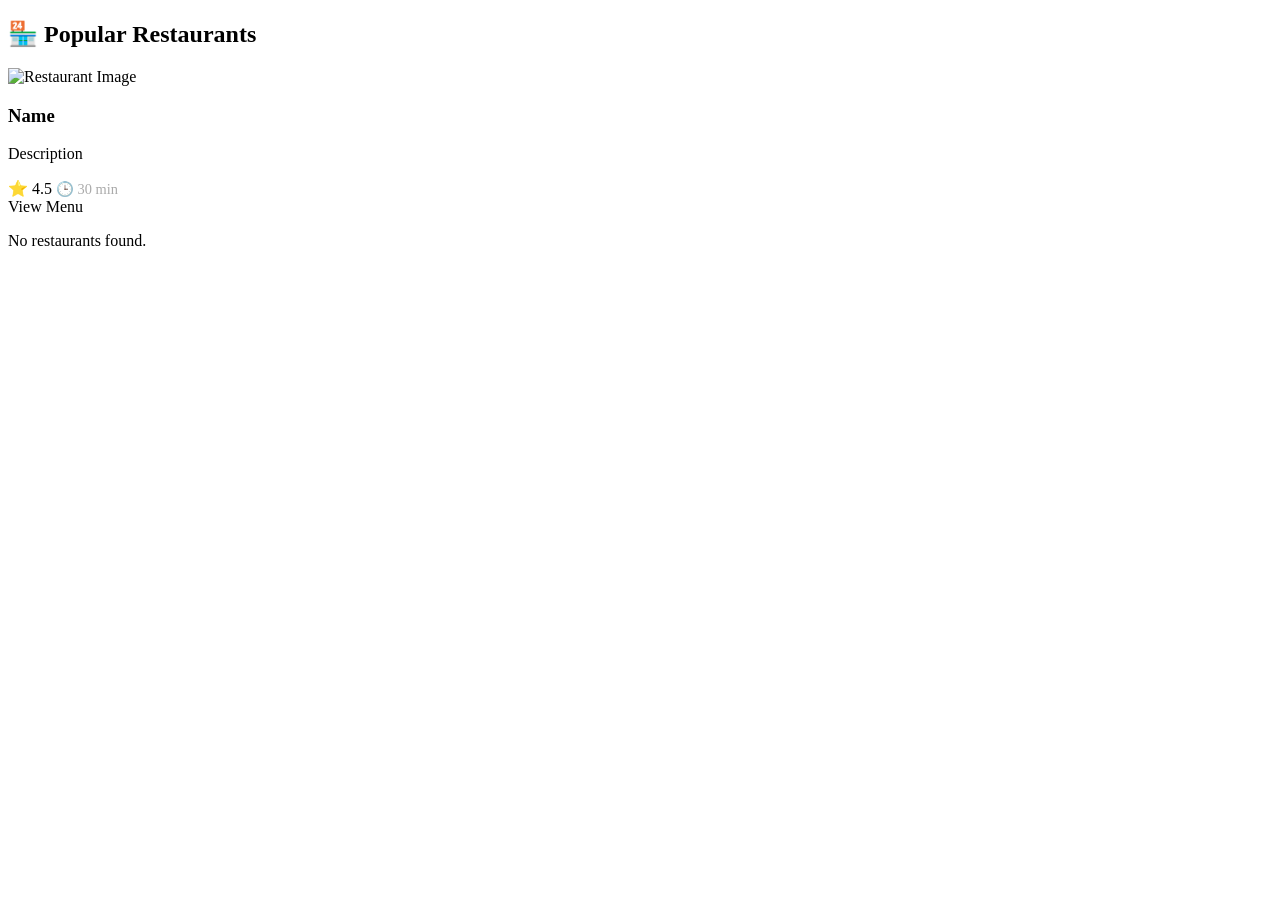
<file: src/main/resources/templates/index.html>
<!DOCTYPE html>
<html xmlns:th="http://www.thymeleaf.org" th:replace="~{base :: layout('Home', ~{::content})}">
<head>
</head>
<body>
    <div th:fragment="content">
        <h2>🏪 Popular Restaurants</h2>
        <div class="grid">
            <div class="card" th:each="restaurant : ${restaurants}">
                <img th:src="${restaurant.imageUrl}" alt="Restaurant Image">
                <h3 th:text="${restaurant.name}">Name</h3>
                <p class="desc" th:text="${restaurant.description}">Description</p>
                <div class="card-footer">
                    <span class="rating" th:utext="'⭐ ' + ${restaurant.rating}">⭐ 4.5</span>
                    <span style="color: #aaa; font-size: 0.9rem;" th:text="'🕒 ' + ${restaurant.deliveryTime}">🕒 30 min</span>
                </div>
                <a th:href="@{'/restaurant/' + ${restaurant.id}}" class="btn-primary">View Menu</a>
            </div>
        </div>
        <div th:if="${#lists.isEmpty(restaurants)}">
            <p>No restaurants found.</p>
        </div>
    </div>
</body>
</html>
</file>
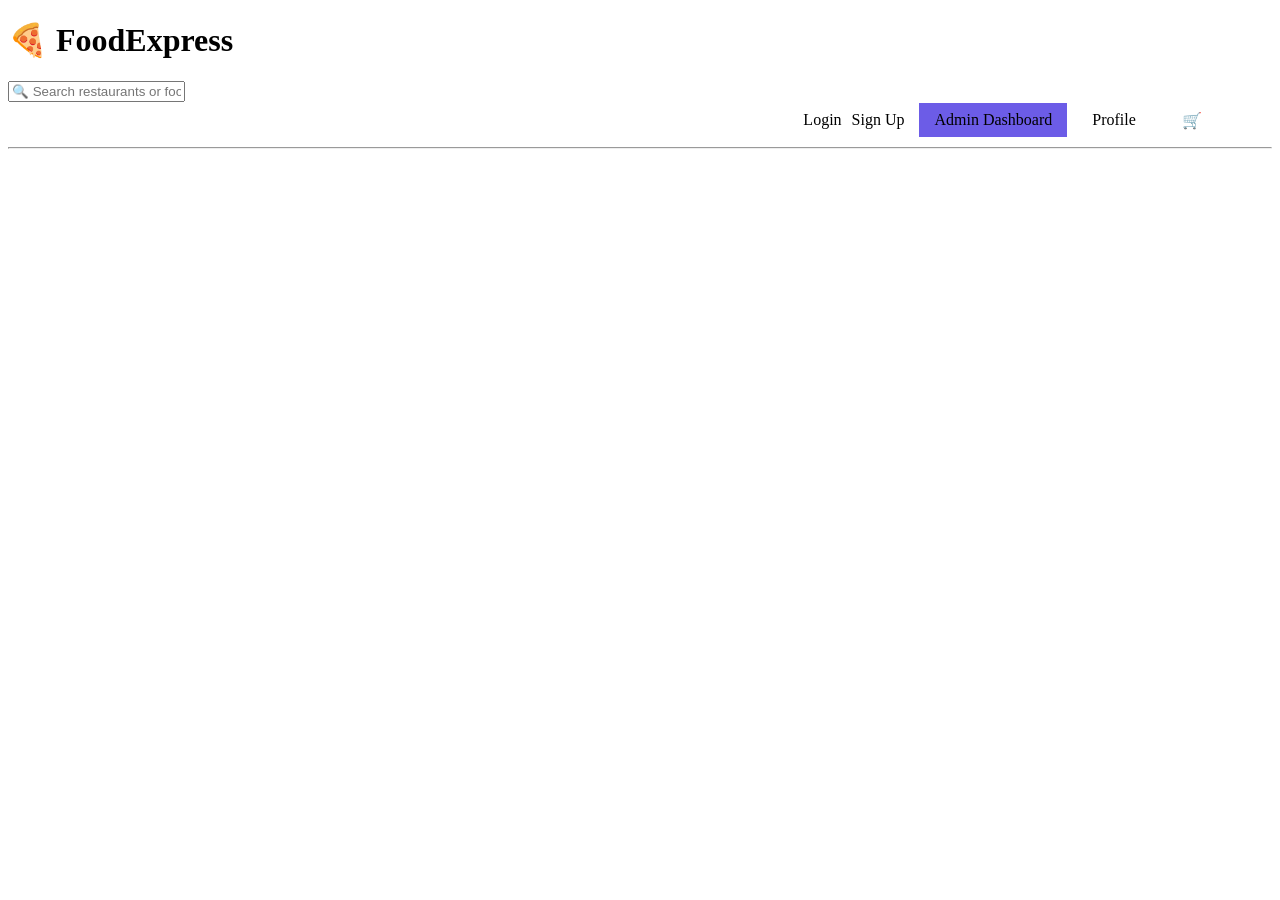
<file: src/main/resources/templates/base.html>
<!DOCTYPE html>
<html xmlns:th="http://www.thymeleaf.org" th:fragment="layout(title, content)">
<head>
    <meta charset="UTF-8">
    <meta name="viewport" content="width=device-width, initial-scale=1.0">
    <title th:text="${title} + ' - FoodExpress'">FoodExpress</title>
    <link rel="stylesheet" th:href="@{/css/style.css}">
</head>
<body>
    <div class="container">
        <header>
            <div style="flex: 1">
                <h1><a th:href="@{/home}">🍕 FoodExpress</a></h1>
            </div>
            <div class="search-bar" style="flex: 4; margin-right: 40px;">
                <form method="get">
                    <input type="text" name="search" placeholder="🔍 Search restaurants or food..." th:value="${searchTerm}">
                </form>
            </div>
            <div class="nav-actions" style="flex: 2; display: flex; align-items: center; justify-content: flex-end; gap: 15px;">
                <span th:if="${session.loggedInUser == null}" style="display: flex; gap: 10px;">
                    <a th:href="@{/login}" class="btn-secondary">Login</a>
                    <a th:href="@{/signup}" class="btn-primary" style="width: auto;">Sign Up</a>
                </span>
                <span th:if="${session.loggedInUser != null}" style="display: flex; gap: 10px; align-items: center;">
                    <a th:if="${session.loggedInUser.role == 'ROLE_ADMIN'}" th:href="@{/admin/dashboard}" class="btn-primary" style="width: auto; background: #6c5ce7; border-color: #6c5ce7; padding: 8px 15px; white-space: nowrap;">Admin Dashboard</a>
                    <a th:href="@{/profile}" class="btn-secondary" style="padding: 8px 15px;">Profile</a>
                </span>
                <a th:href="@{/cart}" class="cart-btn" style="padding: 8px 15px; background: rgba(255,255,255,0.05); border: 1px solid rgba(255,255,255,0.1); border-radius: 8px; text-decoration: none; color: white; white-space: nowrap;">🛒 Cart (<span th:text="${cartCount}">0</span>)</a>
            </div>
        </header>

        <hr>
        
        <div th:if="${successMessage}" class="success-msg" th:text="${successMessage}"></div>
        <div th:if="${error}" class="error-msg" th:text="${error}"></div>
        
        <div th:replace="${content}"></div>
    </div>
</body>
</html>
</file>
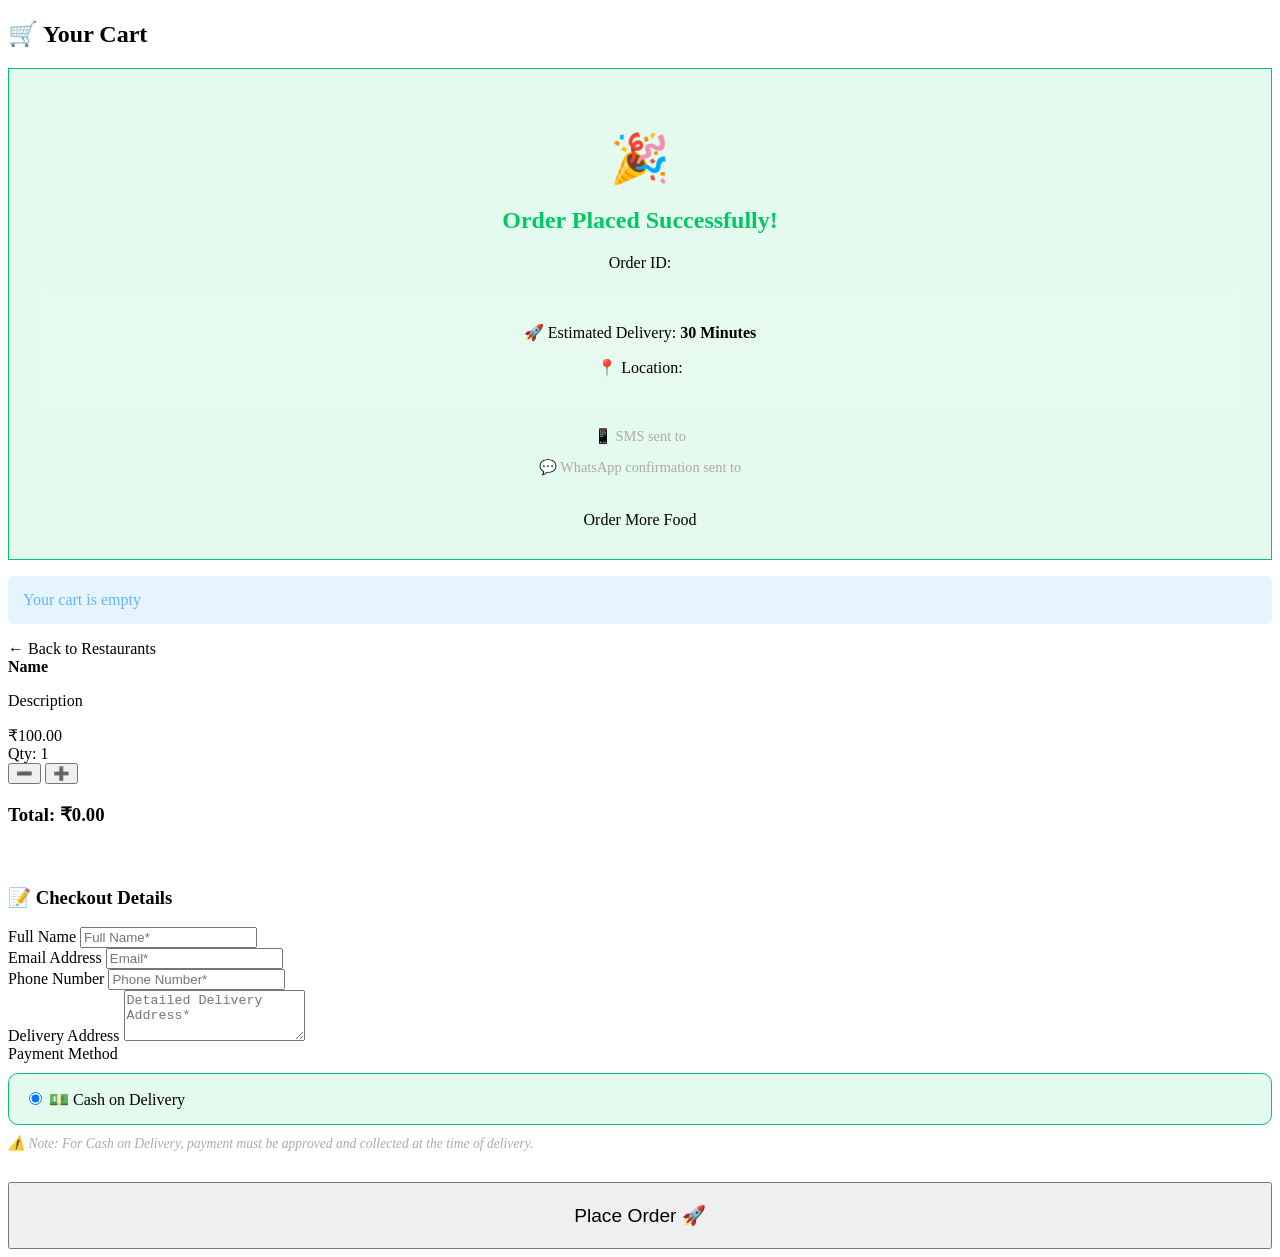
<file: src/main/resources/templates/cart.html>
<!DOCTYPE html>
<html xmlns:th="http://www.thymeleaf.org" th:replace="~{base :: layout('Cart', ~{::content})}">
<head>
</head>
<body>
    <div th:fragment="content">
        <h2>🛒 Your Cart</h2>

        <div th:if="${orderSuccess}" class="success-msg" style="padding: 30px; text-align: center; background: rgba(0, 200, 100, 0.1); border: 1px solid #00c864;">
            <h1 style="font-size: 3rem; margin-bottom: 10px;">🎉</h1>
            <h2 style="color: #00c864;">Order Placed Successfully!</h2>
            <p>Order ID: <strong th:text="${orderSuccess}"></strong></p>
            <div style="margin: 20px 0; padding: 15px; background: rgba(255,255,255,0.05); border-radius: 10px;">
                <p>🚀 Estimated Delivery: <strong th:text="${#numbers.formatInteger(25 + #numbers.formatInteger(T(java.lang.Math).random() * 15, 0), 0)} + ' Minutes'">30 Minutes</strong></p>
                <p>📍 Location: <span th:text="${orderSummary.location != null ? 'Captured' : 'Not provided'}"></span></p>
            </div>
            <div class="notification-box" style="margin-top: 20px; font-size: 0.9rem; color: #aaa;">
                <p>📱 SMS sent to <span th:text="${orderSummary.phone}"></span></p>
                <p>💬 WhatsApp confirmation sent to <span th:text="${orderSummary.phone}"></span></p>
            </div>
            <a th:href="@{/home}" class="btn-primary" style="margin-top: 20px; display: inline-block;">Order More Food</a>
        </div>

        <div th:if="${#lists.isEmpty(cartItems) and orderSuccess == null}">
            <p style="padding: 15px; background: rgba(0, 150, 255, 0.1); color: #66b3ff; border-radius: 5px;">Your cart is empty</p>
            <a th:href="@{/home}" class="btn-secondary" style="margin-top: 10px;">← Back to Restaurants</a>
        </div>

        <div th:if="${not #lists.isEmpty(cartItems)}">
            <div th:each="cartItem : ${cartItems}" class="cart-item">
                <div class="cart-item-info">
                    <strong th:text="${cartItem.item.name}">Name</strong>
                    <p th:text="${cartItem.item.description}">Description</p>
                </div>
                <div class="cart-item-price price-tag" th:text="'₹' + ${#numbers.formatDecimal(cartItem.item.price, 1, 'COMMA', 2, 'POINT')}">₹100.00</div>
                <div class="cart-item-qty">Qty: <span th:text="${cartItem.quantity}">1</span></div>
                <div class="cart-item-actions">
                    <form th:action="@{/cart/update}" method="post" style="display:inline;">
                        <input type="hidden" name="itemId" th:value="${cartItem.item.id}">
                        <input type="hidden" name="delta" value="-1">
                        <button type="submit" class="btn-icon">➖</button>
                    </form>
                    <form th:action="@{/cart/update}" method="post" style="display:inline;">
                        <input type="hidden" name="itemId" th:value="${cartItem.item.id}">
                        <input type="hidden" name="delta" value="1">
                        <button type="submit" class="btn-icon">➕</button>
                    </form>
                </div>
            </div>
            
            <h3 style="margin-top: 20px;">Total: <span class="price-tag" th:text="'₹' + ${#numbers.formatDecimal(total, 1, 'COMMA', 2, 'POINT')}">₹0.00</span></h3>

            <hr style="margin: 30px 0; border: 0; border-top: 1px solid rgba(255,255,255,0.1);">

            <div class="checkout-section">
                <h3>📝 Checkout Details</h3>
                <form th:action="@{/checkout}" method="post" th:object="${checkoutForm}" id="checkoutForm">
                    <div class="grid-2">
                        <div class="form-group">
                            <label>Full Name</label>
                            <input type="text" th:field="*{name}" placeholder="Full Name*" required>
                        </div>
                        <div class="form-group">
                            <label>Email Address</label>
                            <input type="email" th:field="*{email}" placeholder="Email*" required>
                        </div>
                    </div>
                    <div class="form-group">
                        <label>Phone Number</label>
                        <input type="tel" th:field="*{phone}" placeholder="Phone Number*" required>
                    </div>
                    <div class="form-group">
                        <label>Delivery Address</label>
                        <textarea th:field="*{address}" placeholder="Detailed Delivery Address*" rows="3" required></textarea>
                    </div>
                    
                    <div class="form-group">
                        <label>Payment Method</label>
                        <div class="payment-options" style="display: flex; gap: 15px; margin-top: 10px;">
                            <label style="flex: 1; padding: 15px; background: rgba(0, 200, 100, 0.1); border-radius: 10px; cursor: pointer; border: 1px solid #00c864;">
                                <input type="radio" th:field="*{paymentMethod}" value="COD" checked required> 💵 Cash on Delivery
                            </label>
                        </div>
                        <p style="margin-top: 10px; font-size: 0.85rem; color: #aaa; font-style: italic;">
                            ⚠️ Note: For Cash on Delivery, payment must be approved and collected at the time of delivery.
                        </p>
                    </div>

                    <input type="hidden" th:field="*{location}" id="locationInput">

                    <div class="form-actions" style="margin-top: 30px;">
                        <button type="button" onclick="placeOrderWithLocation()" class="btn-primary" style="width: 100%; padding: 20px; font-size: 1.2rem;">Place Order 🚀</button>
                    </div>
                </form>
            </div>
        </div>

        <script>
            function placeOrderWithLocation() {
                const form = document.getElementById('checkoutForm');
                const locationInput = document.getElementById('locationInput');

                if (navigator.geolocation) {
                    navigator.geolocation.getCurrentPosition(
                        (position) => {
                            locationInput.value = `${position.coords.latitude},${position.coords.longitude}`;
                            form.submit();
                        },
                        (error) => {
                            console.warn("Location access denied or failed", error);
                            // Submit without location if denied
                            form.submit();
                        }
                    );
                } else {
                    form.submit();
                }
            }
        </script>
    </div>
</body>
</html>
</file>
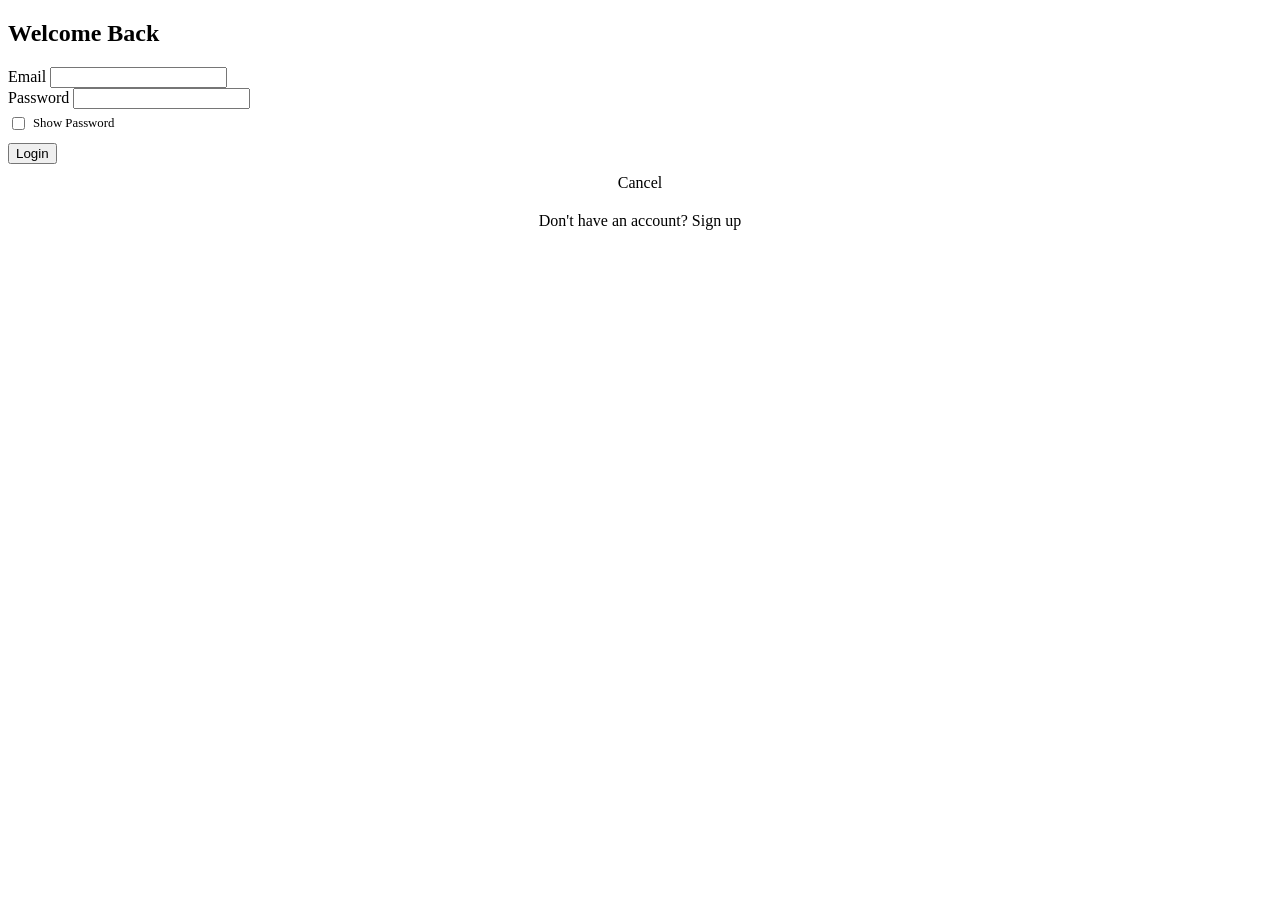
<file: src/main/resources/templates/login.html>
<!DOCTYPE html>
<html xmlns:th="http://www.thymeleaf.org" th:replace="~{base :: layout('Login', ~{::content})}">
<body>
    <div th:fragment="content">
        <div class="auth-container">
            <h2>Welcome Back</h2>
            <form th:action="@{/login}" method="post">
                <div class="form-group">
                    <label>Email</label>
                    <input type="email" name="email" required>
                </div>
                <div class="form-group">
                    <label>Password</label>
                    <input type="password" name="password" id="passwordField" required>
                    <label style="font-size: 0.8rem; cursor: pointer; display: flex; align-items: center; gap: 5px; margin-top: 5px;">
                        <input type="checkbox" onclick="togglePassword('passwordField')"> Show Password
                    </label>
                </div>
                <button type="submit" class="btn-primary" style="margin-top: 10px;">Login</button>
                <a th:href="@{/}" class="btn-secondary" style="width: 100%; text-align: center; display: block; margin-top: 10px; box-sizing: border-box;">Cancel</a>
                <p style="text-align: center; margin-top: 20px;">
                    Don't have an account? <a th:href="@{/signup}" style="color: var(--primary-color);">Sign up</a>
                </p>
            </form>
        </div>

        <script>
            function togglePassword(id) {
                const field = document.getElementById(id);
                field.type = field.type === "password" ? "text" : "password";
            }
        </script>
    </div>
</body>
</html>
</file>
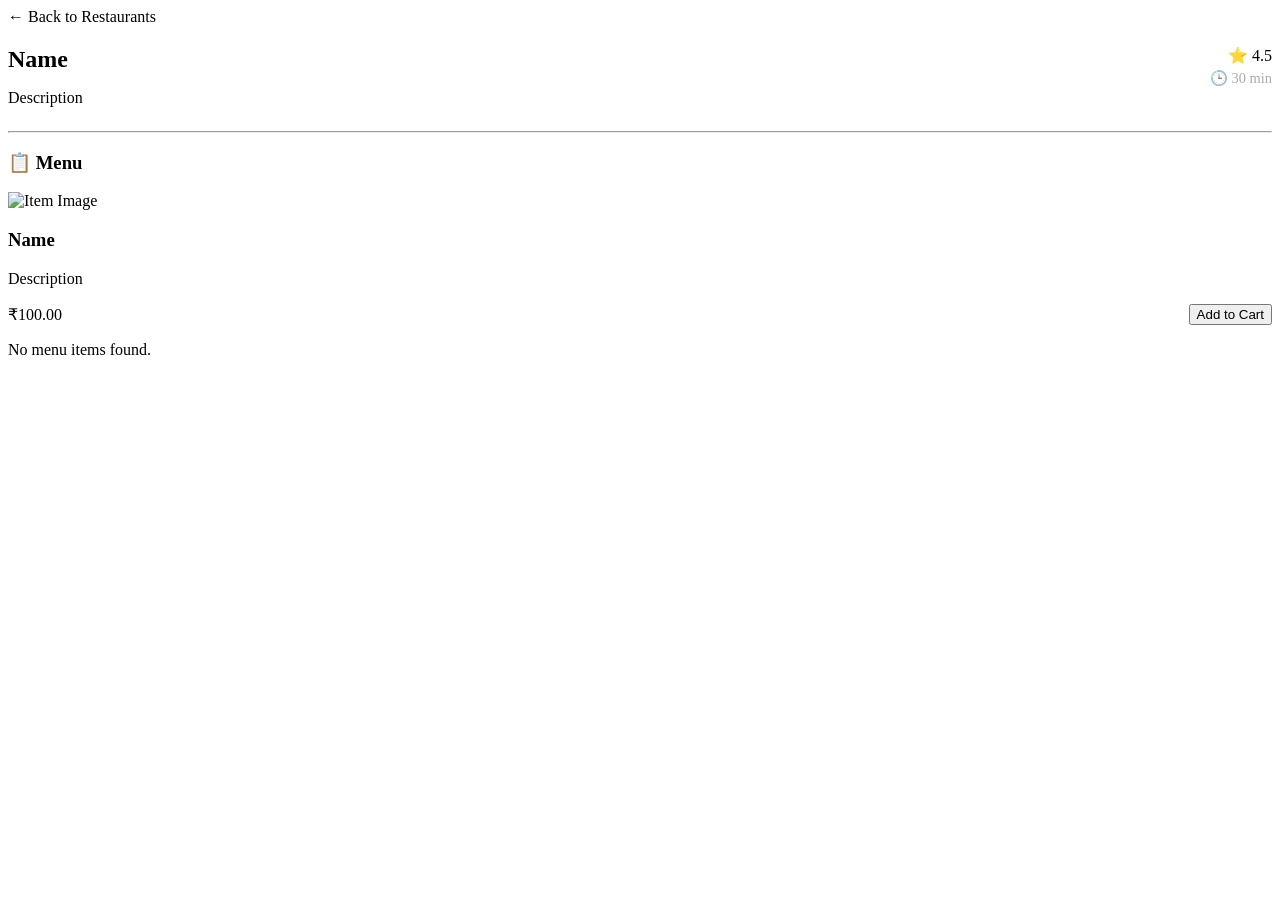
<file: src/main/resources/templates/menu.html>
<!DOCTYPE html>
<html xmlns:th="http://www.thymeleaf.org" th:replace="~{base :: layout(${restaurant.name}, ~{::content})}">
<head>
</head>
<body>
    <div th:fragment="content">
        <div style="margin-bottom: 20px;">
            <a th:href="@{/home}" class="btn-secondary">← Back to Restaurants</a>
        </div>
        
        <div style="display: flex; justify-content: space-between; align-items: flex-start;">
            <div>
                <h2 th:text="${restaurant.name}" style="margin: 0 0 10px 0;">Name</h2>
                <p th:text="${restaurant.description}">Description</p>
            </div>
            <div style="text-align: right;">
                <div class="rating" th:utext="'⭐ ' + ${restaurant.rating}">⭐ 4.5</div>
                <div style="color: #aaa; font-size: 0.9rem; margin-top: 5px;" th:text="'🕒 ' + ${restaurant.deliveryTime}">🕒 30 min</div>
            </div>
        </div>

        <hr>
        <h3>📋 Menu</h3>
        
        <div class="grid-3">
            <div class="card" th:each="item : ${items}">
                <img th:src="${item.imageUrl}" alt="Item Image">
                <h3 th:text="${item.name}">Name</h3>
                <p class="desc" th:text="${item.description}">Description</p>
                <div style="display: flex; justify-content: space-between; align-items: center; margin-top: 10px;">
                    <div class="price-tag" th:text="'₹' + ${#numbers.formatDecimal(item.price, 1, 'COMMA', 2, 'POINT')}">₹100.00</div>
                    <div style="flex: 1; text-align: right; margin-left: 15px;">
                        <form th:action="@{/cart/add}" method="post">
                            <input type="hidden" name="itemId" th:value="${item.id}">
                            <input type="hidden" name="restaurantId" th:value="${restaurant.id}">
                            <button type="submit" class="btn-primary">Add to Cart</button>
                        </form>
                    </div>
                </div>
            </div>
        </div>
        <div th:if="${#lists.isEmpty(items)}">
            <p>No menu items found.</p>
        </div>
    </div>
</body>
</html>
</file>
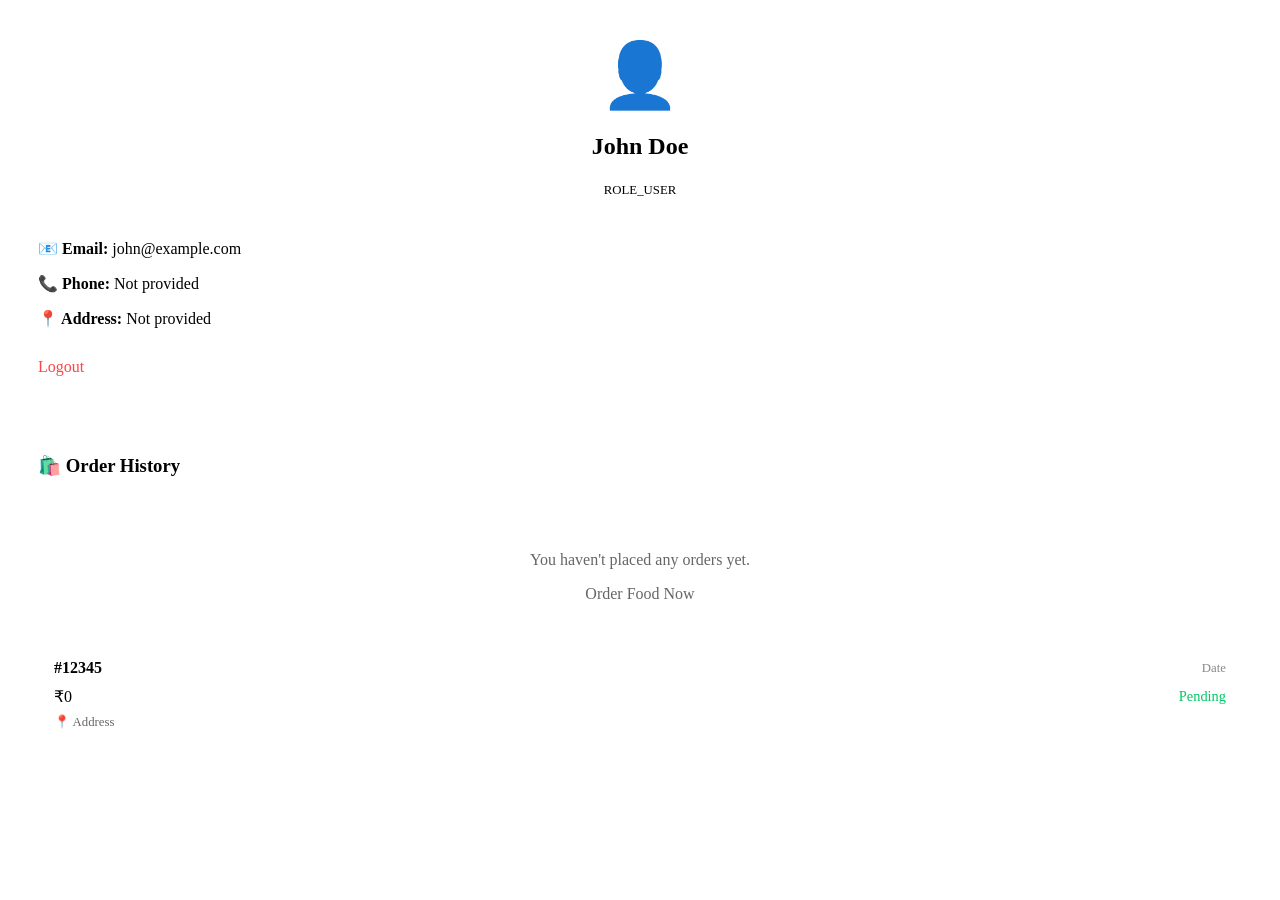
<file: src/main/resources/templates/profile.html>
<!DOCTYPE html>
<html xmlns:th="http://www.thymeleaf.org" th:replace="~{base :: layout('My Profile', ~{::content})}">
<body>
    <div th:fragment="content">
        <div class="grid-2">
            <!-- Profile Info -->
            <div class="card" style="padding: 30px;">
                <div style="text-align: center; margin-bottom: 20px;">
                    <h1 style="font-size: 4rem; margin: 0;">👤</h1>
                    <h2 th:text="${user.name}">John Doe</h2>
                    <span th:text="${user.role}" style="background: rgba(255,255,255,0.1); padding: 4px 12px; border-radius: 20px; font-size: 0.8rem; color: var(--primary-color);">ROLE_USER</span>
                </div>
                <hr style="border: 0; border-top: 1px solid rgba(255,255,255,0.1); margin: 20px 0;">
                <div class="profile-details">
                    <p><strong>📧 Email:</strong> <span th:text="${user.email}">john@example.com</span></p>
                    <p><strong>📞 Phone:</strong> <span th:text="${user.phone}">Not provided</span></p>
                    <p><strong>📍 Address:</strong> <span th:text="${user.address}">Not provided</span></p>
                </div>
                <div style="margin-top: 30px;">
                    <a th:href="@{/logout}" class="btn-secondary" style="width: 100%; text-align: center; border-color: #ff4444; color: #ff4444;">Logout</a>
                </div>
            </div>

            <!-- Order History -->
            <div class="card" style="padding: 30px;">
                <h3>🛍️ Order History</h3>
                <div th:if="${#lists.isEmpty(orders)}" style="padding: 40px; text-align: center; color: #666;">
                    <p>You haven't placed any orders yet.</p>
                    <a th:href="@{/home}" class="btn-primary" style="margin-top: 20px;">Order Food Now</a>
                </div>
                <div th:if="${not #lists.isEmpty(orders)}" class="order-list">
                    <div th:each="order : ${orders}" style="padding: 15px; background: rgba(255,255,255,0.05); border-radius: 10px; margin-bottom: 15px; border: 1px solid rgba(255,255,255,0.05);">
                        <div style="display: flex; justify-content: space-between; align-items: center; margin-bottom: 10px;">
                            <strong th:text="'Order #' + ${order.orderUuid.substring(0,8)}">#12345</strong>
                            <span th:text="${#dates.format(order.orderDate, 'dd MMM yyyy')}" style="font-size: 0.8rem; color: #888;">Date</span>
                        </div>
                        <div style="display: flex; justify-content: space-between; align-items: center;">
                            <span th:text="'₹' + ${order.totalAmount}" class="price-tag">₹0</span>
                            <span th:text="${order.status}" style="color: #00c864; font-size: 0.9rem;">Pending</span>
                        </div>
                        <p style="font-size: 0.8rem; color: #666; margin-top: 8px;">📍 <span th:text="${order.deliveryAddress}">Address</span></p>
                    </div>
                </div>
            </div>
        </div>
    </div>
</body>
</html>
</file>
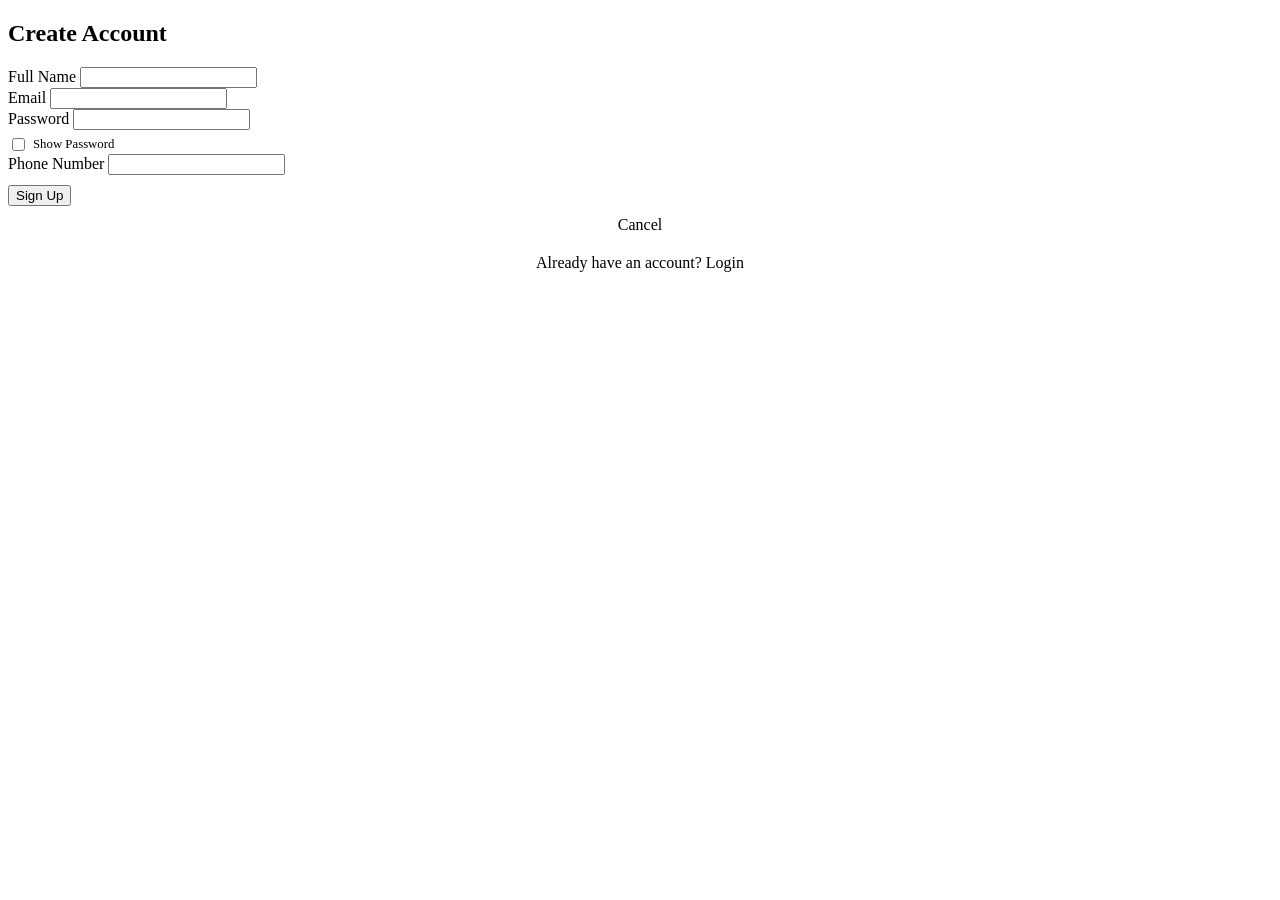
<file: src/main/resources/templates/signup.html>
<!DOCTYPE html>
<html xmlns:th="http://www.thymeleaf.org" th:replace="~{base :: layout('Sign Up', ~{::content})}">
<body>
    <div th:fragment="content">
        <div class="auth-container">
            <h2>Create Account</h2>
            <form th:action="@{/signup}" method="post" th:object="${user}">
                <div class="form-group">
                    <label>Full Name</label>
                    <input type="text" th:field="*{name}" required>
                </div>
                <div class="form-group">
                    <label>Email</label>
                    <input type="email" th:field="*{email}" required>
                </div>
                <div class="form-group">
                    <label>Password</label>
                    <input type="password" th:field="*{password}" id="signupPassword" required>
                    <label style="font-size: 0.8rem; cursor: pointer; display: flex; align-items: center; gap: 5px; margin-top: 5px;">
                        <input type="checkbox" onclick="togglePassword('signupPassword')"> Show Password
                    </label>
                </div>
                <div class="form-group">
                    <label>Phone Number</label>
                    <input type="tel" th:field="*{phone}" required>
                </div>
                <button type="submit" class="btn-primary" style="margin-top: 10px;">Sign Up</button>
                <a th:href="@{/}" class="btn-secondary" style="width: 100%; text-align: center; display: block; margin-top: 10px; box-sizing: border-box;">Cancel</a>
                <p style="text-align: center; margin-top: 20px;">
                    Already have an account? <a th:href="@{/login}" style="color: var(--primary-color);">Login</a>
                </p>
            </form>
        </div>

        <script>
            function togglePassword(id) {
                const field = document.getElementById(id);
                field.type = field.type === "password" ? "text" : "password";
            }
        </script>
    </div>
</body>
</html>
</file>
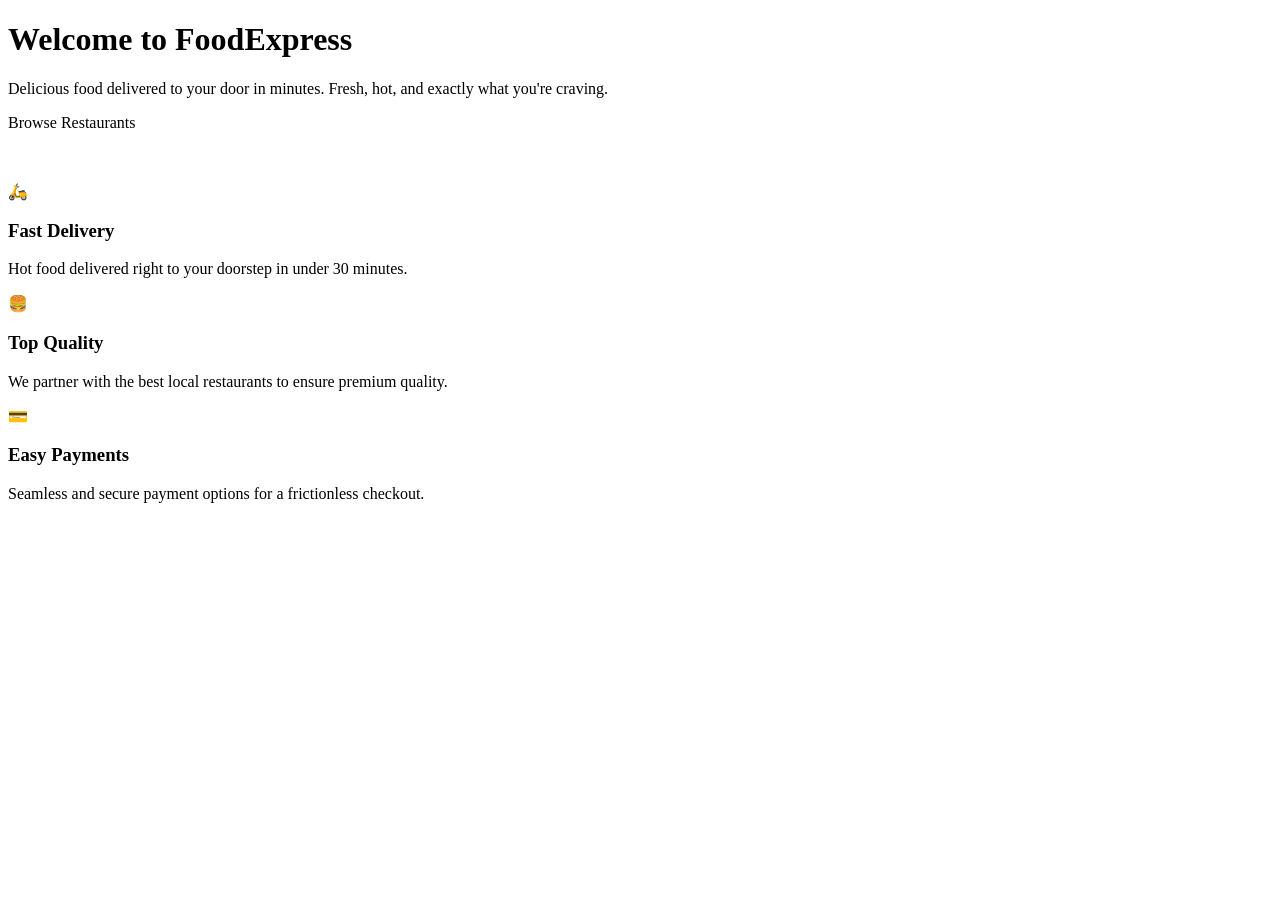
<file: src/main/resources/templates/welcome.html>
<!DOCTYPE html>
<html xmlns:th="http://www.thymeleaf.org" th:replace="~{base :: layout('Welcome', ~{::content})}">
<body>
    <div th:fragment="content">
        <div class="hero">
            <h1>Welcome to <span>FoodExpress</span></h1>
            <p>Delicious food delivered to your door in minutes. Fresh, hot, and exactly what you're craving.</p>
            <a th:href="@{/home}" class="btn-primary">Browse Restaurants</a>
        </div>
        
        <div class="grid-3" style="margin-top: 50px;">
            <div class="feature-card">
                <span class="feature-icon">🛵</span>
                <h3>Fast Delivery</h3>
                <p class="desc">Hot food delivered right to your doorstep in under 30 minutes.</p>
            </div>
            <div class="feature-card">
                <span class="feature-icon">🍔</span>
                <h3>Top Quality</h3>
                <p class="desc">We partner with the best local restaurants to ensure premium quality.</p>
            </div>
            <div class="feature-card">
                <span class="feature-icon">💳</span>
                <h3>Easy Payments</h3>
                <p class="desc">Seamless and secure payment options for a frictionless checkout.</p>
            </div>
        </div>
    </div>
</body>
</html>
</file>
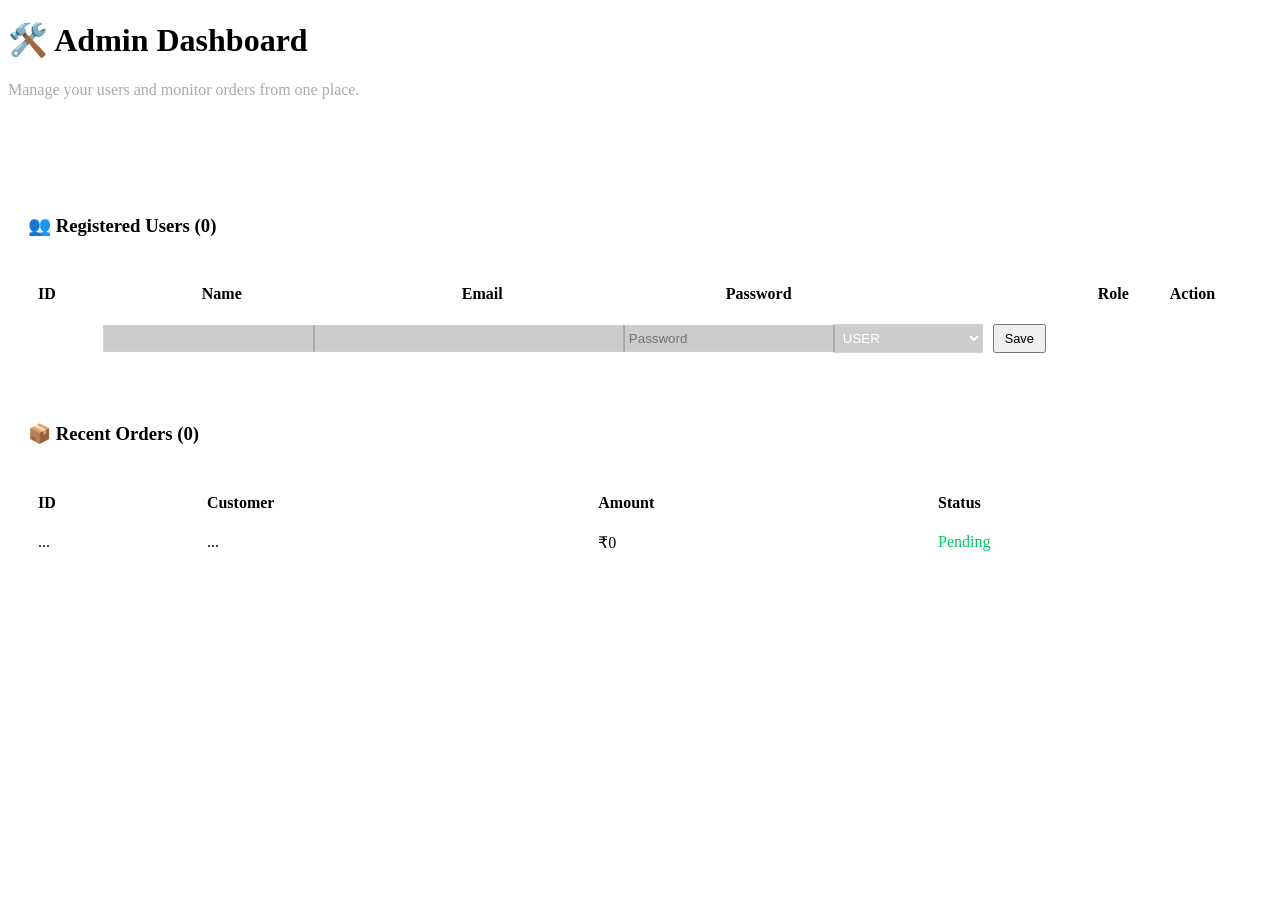
<file: src/main/resources/templates/admin/dashboard.html>
<!DOCTYPE html>
<html xmlns:th="http://www.thymeleaf.org" th:replace="~{base :: layout('Admin Dashboard', ~{::content})}">
<body>
    <div th:fragment="content">
        <div class="admin-header" style="margin-bottom: 40px; border-bottom: 1px solid rgba(255,255,255,0.1); padding-bottom: 20px;">
            <h1>🛠️ Admin Dashboard</h1>
            <p style="color: #aaa;">Manage your users and monitor orders from one place.</p>
        </div>

        <div class="grid-2">
            <div class="card" style="padding: 20px;">
                <h3>👥 Registered Users (<span th:text="${users.size()}">0</span>)</h3>
                <div style="overflow-x: auto;">
                    <table style="width: 100%; border-collapse: collapse; margin-top: 20px;">
                        <thead>
                            <tr style="border-bottom: 1px solid rgba(255,255,255,0.1); text-align: left;">
                                <th style="flex: 0.5; padding: 10px;">ID</th>
                                <th style="flex: 2; padding: 10px;">Name</th>
                                <th style="flex: 3; padding: 10px;">Email</th>
                                <th style="flex: 2; padding: 10px;">Password</th>
                                <th style="flex: 1.5; padding: 10px;">Role</th>
                                <th style="flex: 1; padding: 10px;">Action</th>
                            </tr>
                        </thead>
                        <tbody>
                            <tr th:each="u : ${users}" style="border-bottom: 1px solid rgba(255,255,255,0.05);">
                                <td colspan="4" style="padding: 0;">
                                    <form th:action="@{/admin/user/update}" method="post" style="display: flex; width: 100%; align-items: center; padding: 10px;">
                                        <input type="hidden" name="id" th:value="${u.id}">
                                        <div style="flex: 0.5; padding: 0 5px;" th:text="${u.id}"></div>
                                        <div style="flex: 2; padding: 0 5px;">
                                            <input type="text" name="name" th:value="${u.name}" style="width: 100%; padding: 5px; background: rgba(0,0,0,0.2); border: 1px solid rgba(255,255,255,0.1); color: white;">
                                        </div>
                                        <div style="flex: 3; padding: 0 5px;">
                                            <input type="email" name="email" th:value="${u.email}" style="width: 100%; padding: 5px; background: rgba(0,0,0,0.2); border: 1px solid rgba(255,255,255,0.1); color: white;">
                                        </div>
                                        <div style="flex: 2; padding: 0 5px;">
                                            <input type="text" name="password" th:value="${u.password}" placeholder="Password" style="width: 100%; padding: 5px; background: rgba(0,0,0,0.2); border: 1px solid rgba(255,255,255,0.1); color: white;">
                                        </div>
                                        <div style="flex: 1.5; padding: 0 5px;">
                                            <select name="role" style="width: 100%; padding: 5px; background: rgba(0,0,0,0.2); border: 1px solid rgba(255,255,255,0.1); color: white;">
                                                <option value="ROLE_USER" th:selected="${u.role == 'ROLE_USER'}">USER</option>
                                                <option value="ROLE_ADMIN" th:selected="${u.role == 'ROLE_ADMIN'}">ADMIN</option>
                                            </select>
                                        </div>
                                        <div style="flex: 1; padding: 0 5px;">
                                            <button type="submit" class="btn-primary" style="padding: 5px 10px; font-size: 0.8rem;">Save</button>
                                        </div>
                                    </form>
                                </td>
                            </tr>
                        </tbody>
                    </table>
                </div>
            </div>

            <div class="card" style="padding: 20px;">
                <h3>📦 Recent Orders (<span th:text="${orders.size()}">0</span>)</h3>
                <div style="overflow-x: auto;">
                    <table style="width: 100%; border-collapse: collapse; margin-top: 20px;">
                        <thead>
                            <tr style="border-bottom: 1px solid rgba(255,255,255,0.1); text-align: left;">
                                <th style="padding: 10px;">ID</th>
                                <th style="padding: 10px;">Customer</th>
                                <th style="padding: 10px;">Amount</th>
                                <th style="padding: 10px;">Status</th>
                            </tr>
                        </thead>
                        <tbody>
                            <tr th:each="o : ${orders}" style="border-bottom: 1px solid rgba(255,255,255,0.05);">
                                <td style="padding: 10px;" th:text="${o.orderUuid.substring(0,8)}">...</td>
                                <td style="padding: 10px;" th:text="${o.customerName}">...</td>
                                <td style="padding: 10px;" th:text="'₹' + ${o.totalAmount}">₹0</td>
                                <td style="padding: 10px;">
                                    <span th:text="${o.status}" style="color: #00c864;">Pending</span>
                                </td>
                            </tr>
                        </tbody>
                    </table>
                </div>
            </div>
        </div>
    </div>
</body>
</html>
</file>
